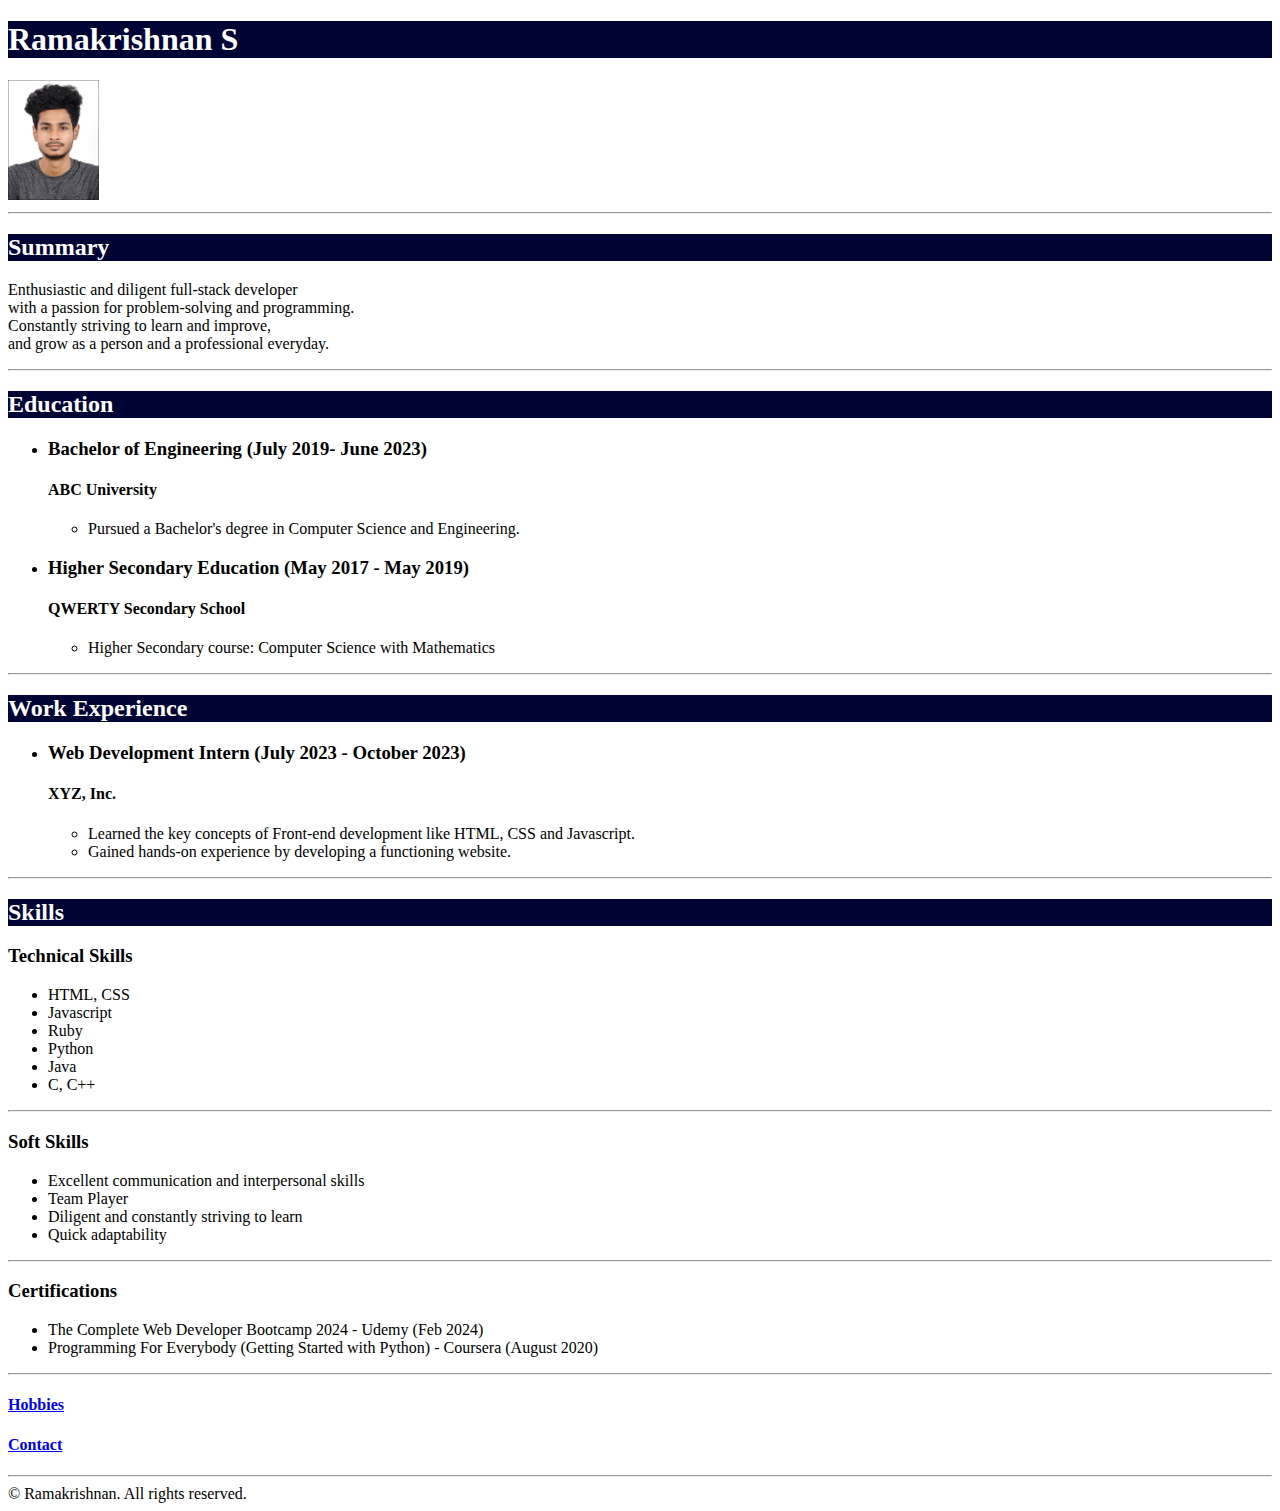
<file: index.html>
<!DOCTYPE html>
<html lang="en">
<head>
    <meta charset="UTF-8">
    <meta name="viewport" content="width=device-width, initial-scale=1.0">
    <title>My Resume</title>
    <link rel = "stylesheet" href = "./capstone1.css" >
</head>
<body>
    <h1 class = "cap">Ramakrishnan S</h1>
    <img src = "DSC_3814.JPG" height = 120 alt = "Picture of Myself"/>
    <hr/>
    <h2 class = "cap">Summary</h2>
    <p>Enthusiastic and diligent full-stack developer 
    <br/>with a passion for problem-solving and programming.
    <br/>Constantly striving to learn and improve, 
    <br/>and grow as a person and a professional everyday.
    </p>
    <hr/>
    <h2 class = "cap">Education</h2>
    <ul>
        <li><h3>Bachelor of Engineering (July 2019- June 2023)</h3>
        <h4>ABC University</h4>
        <ul><li>Pursued a Bachelor's degree in Computer Science and Engineering.</li></ul>
        </li>
        <li><h3>Higher Secondary Education (May 2017 - May 2019)</h3></li>
        <h4>QWERTY Secondary School</h4>
        <ul><li>Higher Secondary course: Computer Science with Mathematics</li></ul>
    </ul>
    <hr/>
    <h2 class = "cap">Work Experience</h2>
    <ul>
        <li><h3>Web Development Intern (July 2023 - October 2023)</h3></li>
        <h4>XYZ, Inc.</h4>
        <ul>
            <li>Learned the key concepts of Front-end development like HTML, CSS and Javascript.</li>
            <li>Gained hands-on experience by developing a functioning website.</li>
        </ul>
    </ul>
    <hr/>
    <h2 class = "cap">Skills</h2>
    <h3>Technical Skills</h3>
    <ul>
        <li>HTML, CSS</li>
        <li>Javascript</li>
        <li>Ruby</li>
        <li>Python</li>
        <li>Java</li>
        <li>C, C++</li>
    </ul>
    <hr/>
    <h3>Soft Skills</h3>
    <ul>
        <li>Excellent communication and interpersonal skills</li>
        <li>Team Player</li>
        <li>Diligent and constantly striving to learn</li>
        <li>Quick adaptability</li>
    </ul>
    <hr/>
    <h3>Certifications</h3>
    <ul>
        <li>The Complete Web Developer Bootcamp 2024 - Udemy (Feb 2024)</li>
        <li>Programming For Everybody (Getting Started with Python) - Coursera (August 2020)</li>
    </ul>
    <hr/>
    <h4><a href = "hobbies.html">Hobbies</a></h4>
    <h4><a href = "contact.html">Contact</a></h4>
    <hr/>
    <footer>
        © Ramakrishnan. All rights reserved.
    </footer>
</body>
</html>
</file>
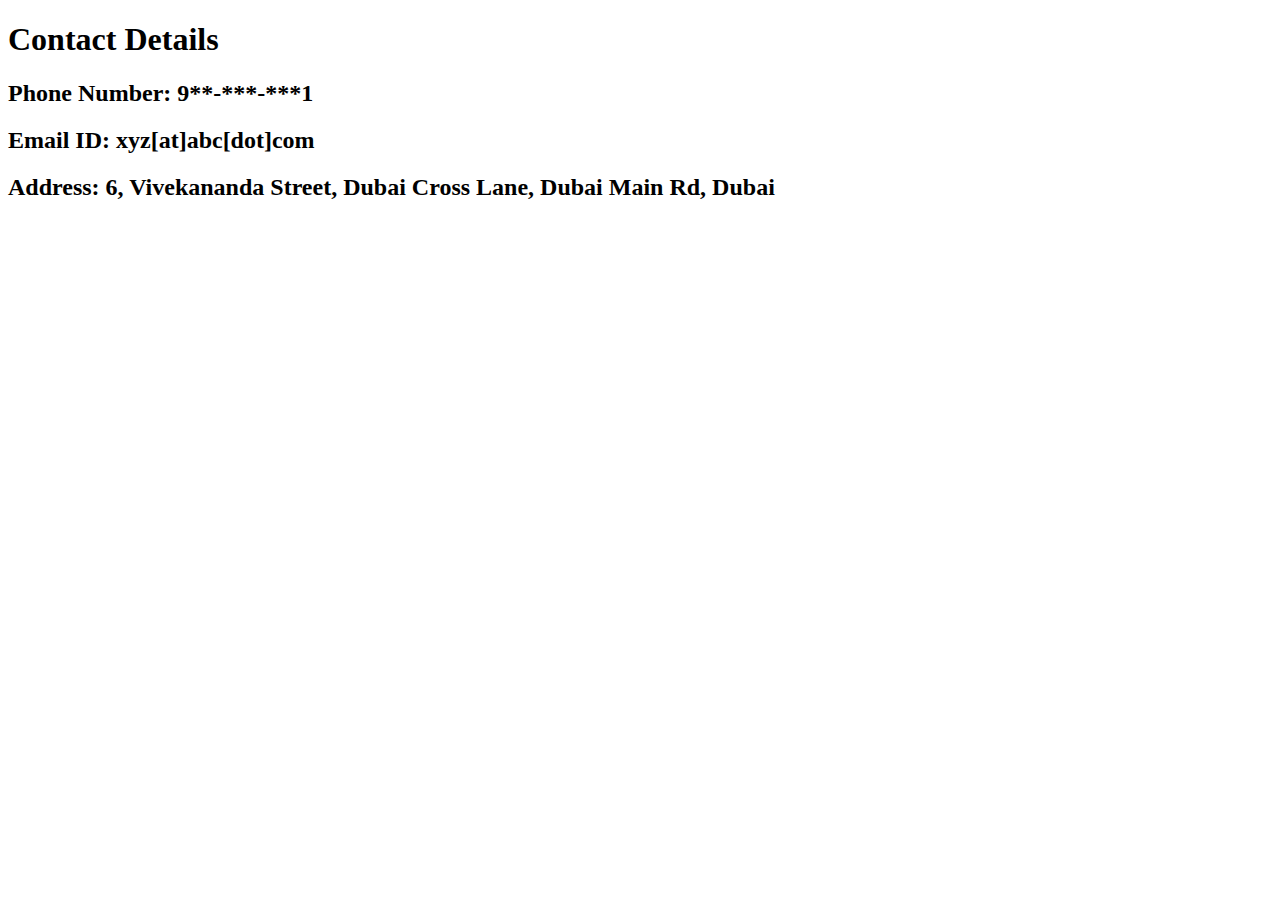
<file: contact.html>
<!DOCTYPE html>
<html lang="en">
<head>
    <meta charset="UTF-8">
    <meta name="viewport" content="width=device-width, initial-scale=1.0">
    <title>Contact me</title>
</head>
<body>
    <h1>Contact Details</h1>
    <h2>Phone Number: 9**-***-***1</h2>
    <h2>Email ID: xyz[at]abc[dot]com</h2>
    <h2>Address: 6, Vivekananda Street, Dubai Cross Lane, Dubai Main Rd, Dubai</h2>
</body>
</html>
</file>
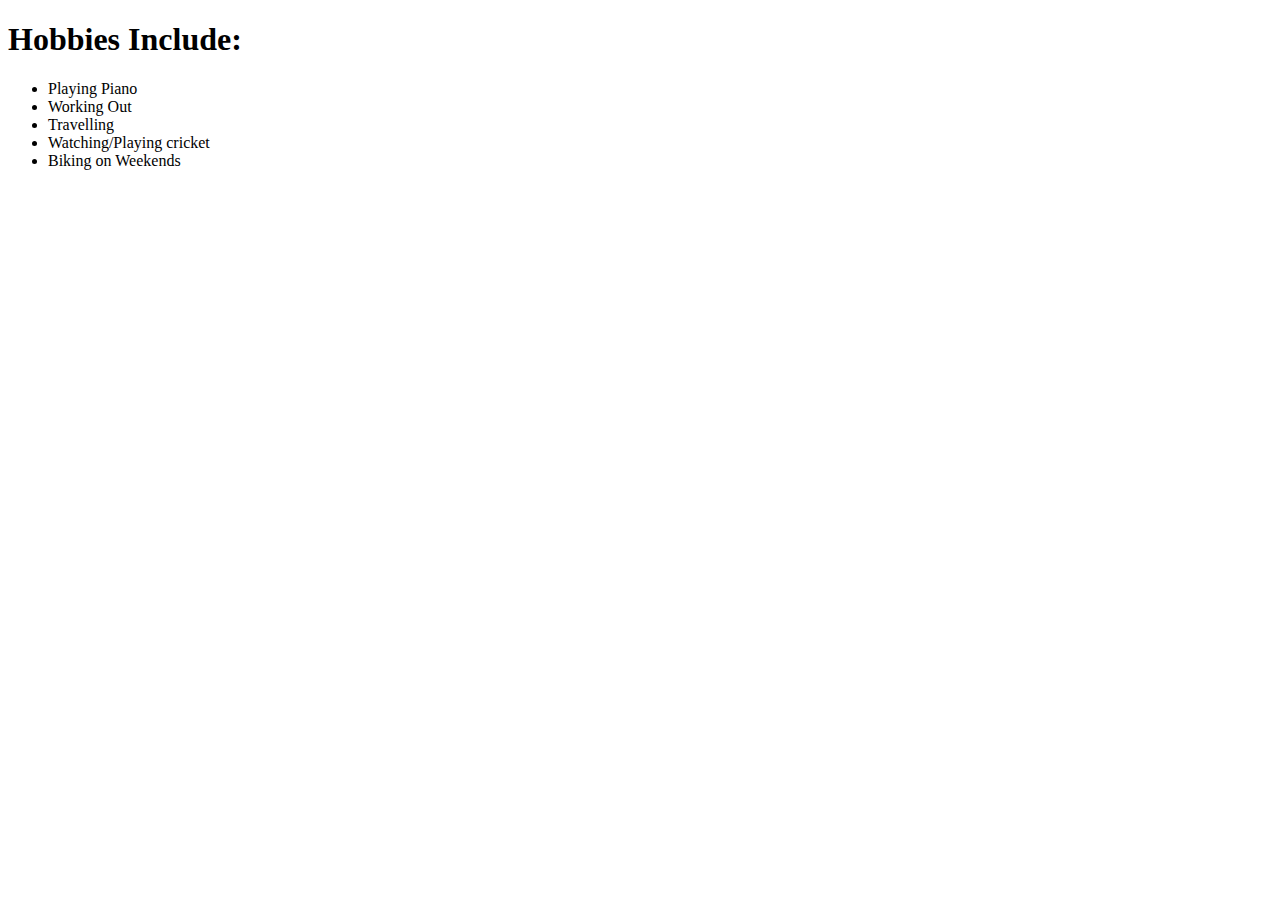
<file: hobbies.html>
<!DOCTYPE html>
<html lang="en">
<head>
    <meta charset="UTF-8">
    <meta name="viewport" content="width=device-width, initial-scale=1.0">
    <title>Hobbies</title>
</head>
<body>
    <h1>Hobbies Include:</h1>
    <ul>
        <li>Playing Piano</li>
        <li>Working Out</li>
        <li>Travelling</li>
        <li>Watching/Playing cricket</li>
        <li>Biking on Weekends</li>
    </ul>
</body>
</html>
</file>
<file: capstone1.css>
.cap {
    color: #FFFFFF;
    background-color: #000435;
}
</file>
